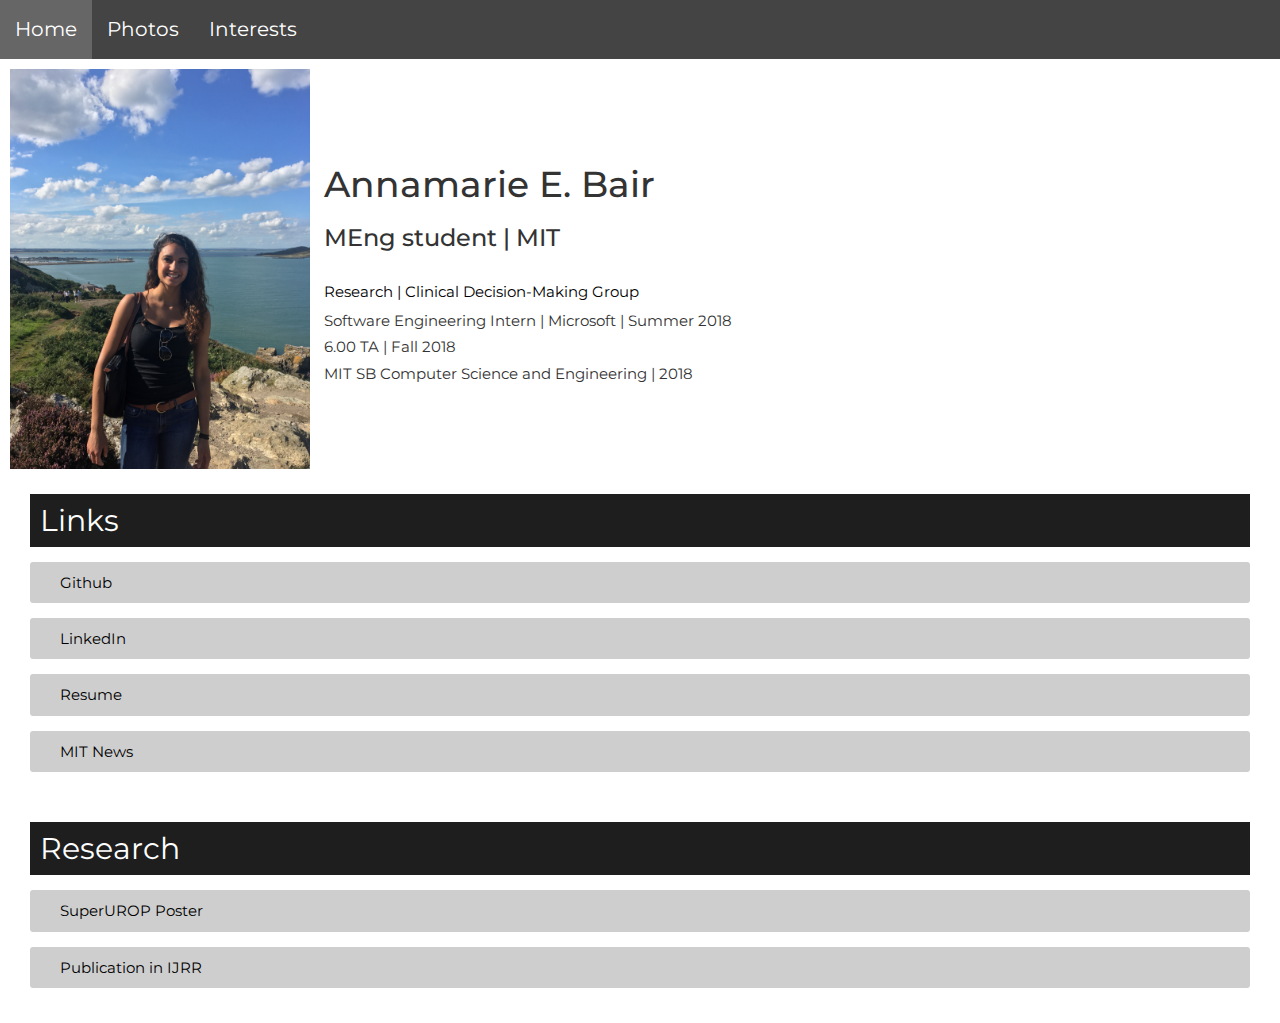
<file: index.html>
<!DOCTYPE html>

<html lang='en-US'>

<head>
	<title> Website </title>

	<link href="https://fonts.googleapis.com/css?family=Montserrat:300,400,500" rel="stylesheet">
	
	<meta name="viewport" content="width=device-width, initial-scale=1.0">
	<link rel="stylesheet" href="https://maxcdn.bootstrapcdn.com/bootstrap/3.3.7/css/bootstrap.min.css">
	<script src="https://ajax.googleapis.com/ajax/libs/jquery/3.2.0/jquery.min.js"></script>
	<script src="https://maxcdn.bootstrapcdn.com/bootstrap/3.3.7/js/bootstrap.min.js"></script>
	<link rel = "stylesheet" type = "text/css" href = "../css/style.css">

</head>

<body>

	<div class="nav">
		<div class="nav_list">
			<ul class="nav_ul">
				<li class="nav_li"> <a href="website.htm"> Home </a> </li>
				<li class="nav_li"> <a href="photos.html"> Photos </a> </li>
				<li class="nav_li"> <a href="interests.html"> Interests </a></li>
			</ul>
		</div>
	</div>


	<div class="profile_pic">
		<div id="profile_pic"> <img src="../images/website_image.jpg" style="width:300px"> </div>
		<div class="bio"> 
			<h1  class="name"> Annamarie E. Bair </h1>
			<h3> MEng student | MIT</h3>
			<br>
			<a id="lab_link" href="https://www.csail.mit.edu/research/clinical-decision-making-group"> Research | Clinical Decision-Making Group </a>
			<h4 id="degree"> Software Engineering Intern | Microsoft | Summer 2018 </h4>
			<h4 id="degree"> 6.00 TA | Fall 2018</h4>
			<h4 id="degree"> MIT SB Computer Science and Engineering | 2018 </h4>
			
		</div>
	</div>


	<div class="container-fluid">
		<h2 id="Links" class="header"> Links</h2>
			<a href="https://github.com/annaebair" class="sm-text"> Github </a>
			<a href="https://www.linkedin.com/in/annamarie-bair/" class="sm-text"> LinkedIn </a> 
			<a href="../files/resume_website.pdf" class="sm-text"> Resume </a>
			<a href="http://news.mit.edu/2018/student-profile-annamarie-bair-0606" class="sm-text"> MIT News </a> 
			<br>
	</div>


	<div class="container-fluid">
		<h2 class="header"> Research </h2>
			<a href="../files/SuperUROP_Poster.pdf" class="sm-text"> SuperUROP Poster </a> 
			<a href="http://journals.sagepub.com/doi/10.1177/0278364916688255" class="sm-text"> Publication in IJRR</a>
			<br>
	</div>




</body>
</html>
</file>
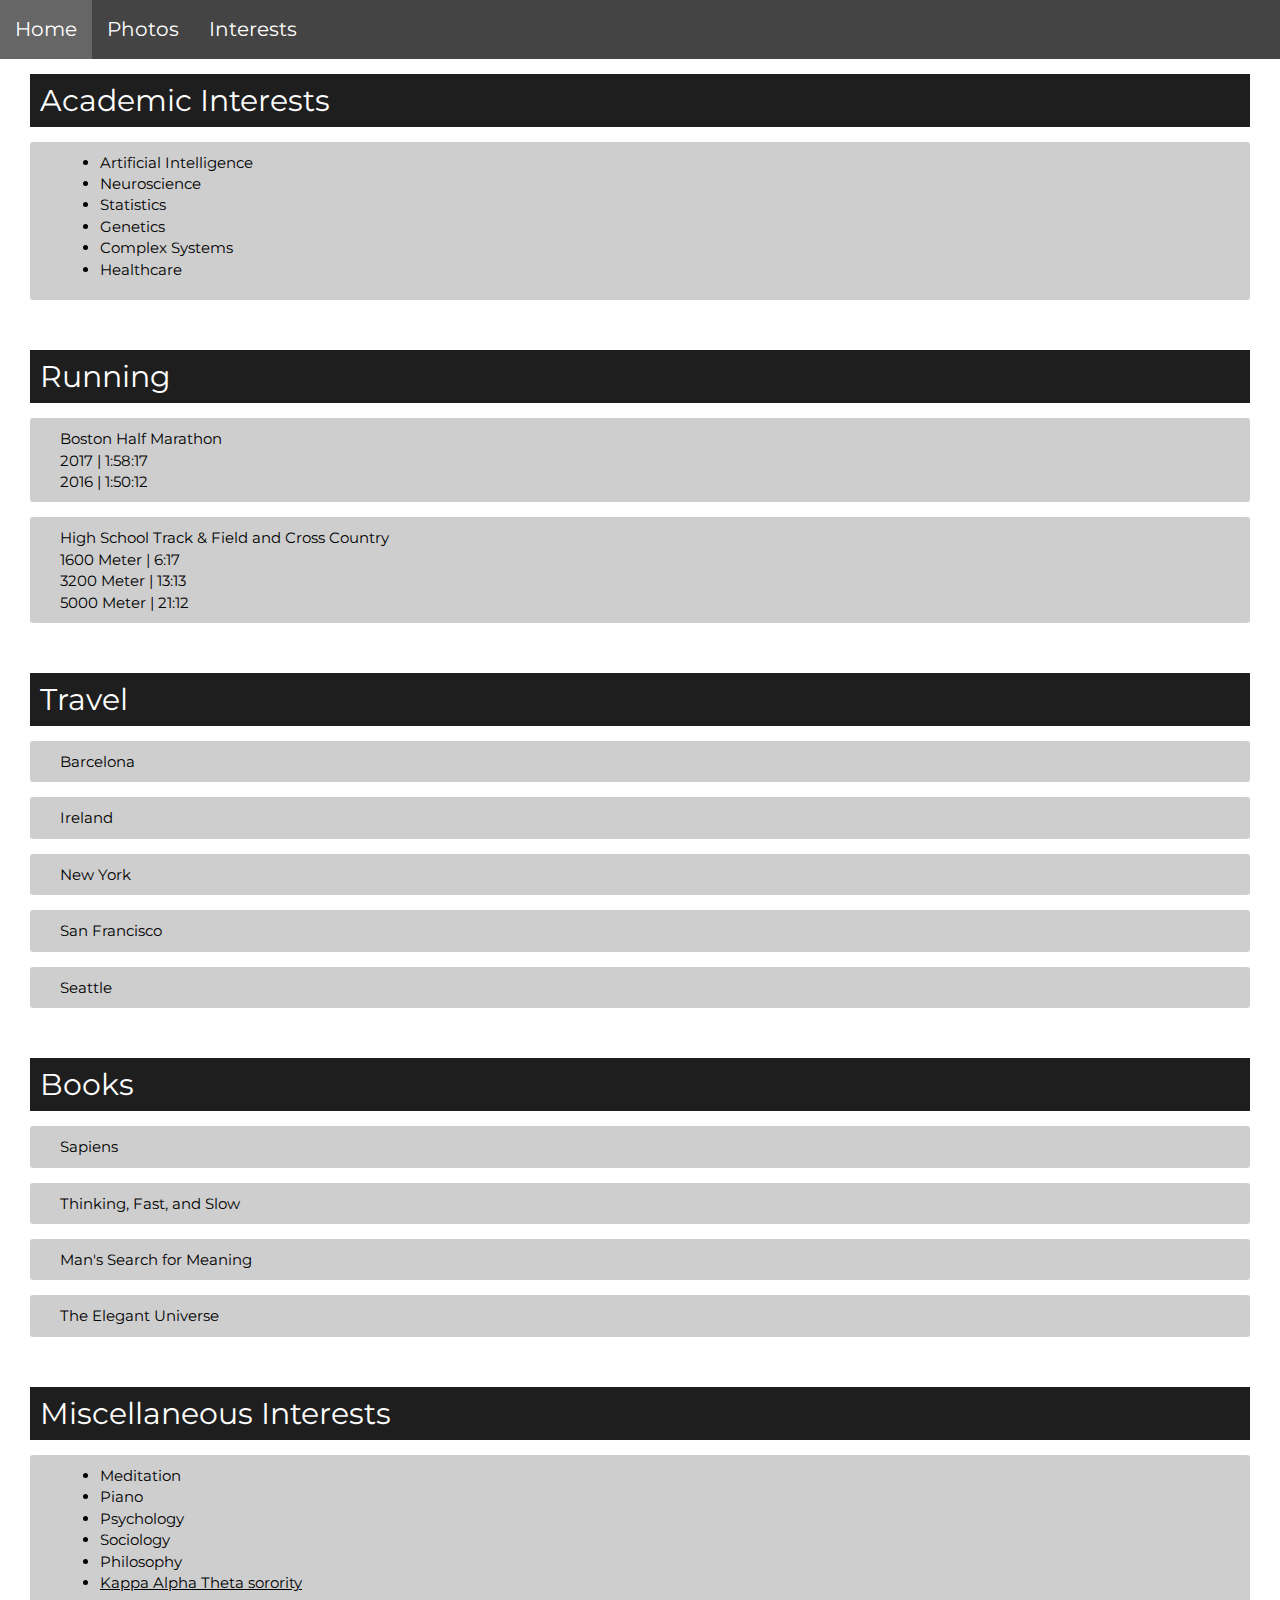
<file: html/interests.html>
<!DOCTYPE html>

<html lang='en-US'>

<head>
	<title> Website </title>

	<link href="https://fonts.googleapis.com/css?family=Montserrat:300,400,500" rel="stylesheet">
	
	<meta name="viewport" content="width=device-width, initial-scale=1.0">
	<link rel="stylesheet" href="https://maxcdn.bootstrapcdn.com/bootstrap/3.3.7/css/bootstrap.min.css">
	<script src="https://ajax.googleapis.com/ajax/libs/jquery/3.2.0/jquery.min.js"></script>
	<script src="https://maxcdn.bootstrapcdn.com/bootstrap/3.3.7/js/bootstrap.min.js"></script>
	<link rel = "stylesheet" type = "text/css" href = "../css/style.css">

</head>

<body>

	<div class="nav">
		<div class="nav_list">
			<ul class="nav_ul">
				<li class="nav_li"> <a href="website.htm"> Home </a> </li>
				<li class="nav_li"> <a href="photos.html"> Photos </a> </li>
				<li class="nav_li"> <a href="interests.html"> Interests </a></li>
			</ul>
		</div>
	</div>


	<div class="container-fluid">
		<h2 class="header"> Academic Interests </h2>
			<div class="sm-text sm-no-hover"> 
				<ul>
					<li>Artificial Intelligence </li>
					<li> Neuroscience </li>
					<li> Statistics </li>
					<li> Genetics </li>
					<li> Complex Systems </li>
					<li> Healthcare </li>
			</div>
			<br>
	</div>


	<div class="container-fluid">
		<h2 class="header"> Running </h2>
			<div class="sm-text sm-no-hover"> 
				<div> Boston Half Marathon </div> 
				<div> 2017  |  1:58:17 </div>
				<div> 2016   |  1:50:12 </div>
			</div>
			<div class="sm-text sm-no-hover"> 
				<div> High School Track & Field and Cross Country </div>
				<div> 1600 Meter | 6:17 </div>
				<div> 3200 Meter | 13:13 </div>
				<div> 5000 Meter | 21:12 </div>
			</div>
			<br>
	</div>


	<div class="container-fluid">
		<h2 class="header"> Travel </h2>
			<div class="sm-text"> Barcelona </div>
			<div class="sm-text"> Ireland </div>
			<div class="sm-text"> New York </div>
			<div class="sm-text"> San Francisco </div>
			<div class="sm-text"> Seattle </div>
			<br>
	</div>


	<div class="container-fluid">
		<h2 class="header"> Books </h2>
			<div class="sm-text"> Sapiens </div>
			<div class="sm-text"> Thinking, Fast, and Slow </div>
			<div class="sm-text"> Man's Search for Meaning </div>
			<div class="sm-text"> The Elegant Universe </div>
			<br>
	</div>


	<div class="container-fluid">
		<h2 class="header"> Miscellaneous Interests </h2>
			<div class="sm-text sm-no-hover"> 
				<ul>
					<li> Meditation </li>
					<li> Piano </li>
					<li> Psychology </li>
					<li> Sociology </li>
					<li> Philosophy </li>
					<li> <a style="color:black; text-decoration: underline;" href="http://theta.mit.edu/why-theta/" > Kappa Alpha Theta sorority </a> </li>
				</ul>

			</div>
			<br>
	</div>

</body>
</html>
</file>
<file: css/style.css>
/* Navigation bar */

.nav {
	background-color: #444444;
	color: white;
	/*padding-top:10px;*/
	padding-left:10px;
	margin: 0px;
	padding: 0px;
	font-family: 'Montserrat', sans-serif;\;
	width: 100%;
}


.nav_ul {
	margin-top: 10px;
	margin-bottom: 10px;
    list-style-type: none;
    margin: 0px;
    padding: 0;
    overflow: hidden;
    vertical-align: center;
}

#lab_link {
	color:black;
	font-size: 15px;
}

#degree {
	font-size: 15px;
	font-weight: 400;
}


.nav_li {
    float: left;
    vertical-align: center;
}

.nav_li a {
    display: block;
    color: white;
    text-align: center;
    padding: 15px;
    text-decoration: none;
    font-size: 20px;
}

.nav_li a:hover {
    background-color: #666666;
}

p {
	font-family: "Montserrat", sans-serif;
}


/* Header Image and Text */

.header {
	background-color: #1e1e1e;
	color: white;
	padding: 10px;
	margin: 15px ;
	font-family: "Montserrat";
	font-weight:400;

}

.profile_pic {
	width: 100%;
	display: inline-block;
	font-family: "Montserrat";
}

#profile_pic {
	padding: 10px;
	display: inline-block;
}

.bio {
	width: 50%;
	display: inline-block;
	vertical-align: middle;
}


/* Photos Section */

.photo:hover {
	opacity: 0.85;
}

.col-xs-3 {
	padding:14px;
}

/* Social Media Link Formatting */

.sm-link {
	background-color:#666666;
}

.sm-text:hover {
	background-color:#666666;
	color: black;

}

.sm-no-hover:hover {
	background-color: #cecece;
}

.sm-text {
	color: black;
	display: block;
	padding: 10px 10px 10px 30px;
	font-size: 15px;
	font-family: "Montserrat";
	margin: 15px;
	background-color: #cecece;
	border-radius: 3px;
}

.half-sm-text {
	color: black;
	width: 45%;
	display: inline-block;
	padding: 10px 10px 10px 30px;
	font-size: 15px;
	font-family: "Montserrat";
	font-weight:300;
	margin: 15px;
	background-color: #cecece;
	border-radius: 3px;

}
</file>
